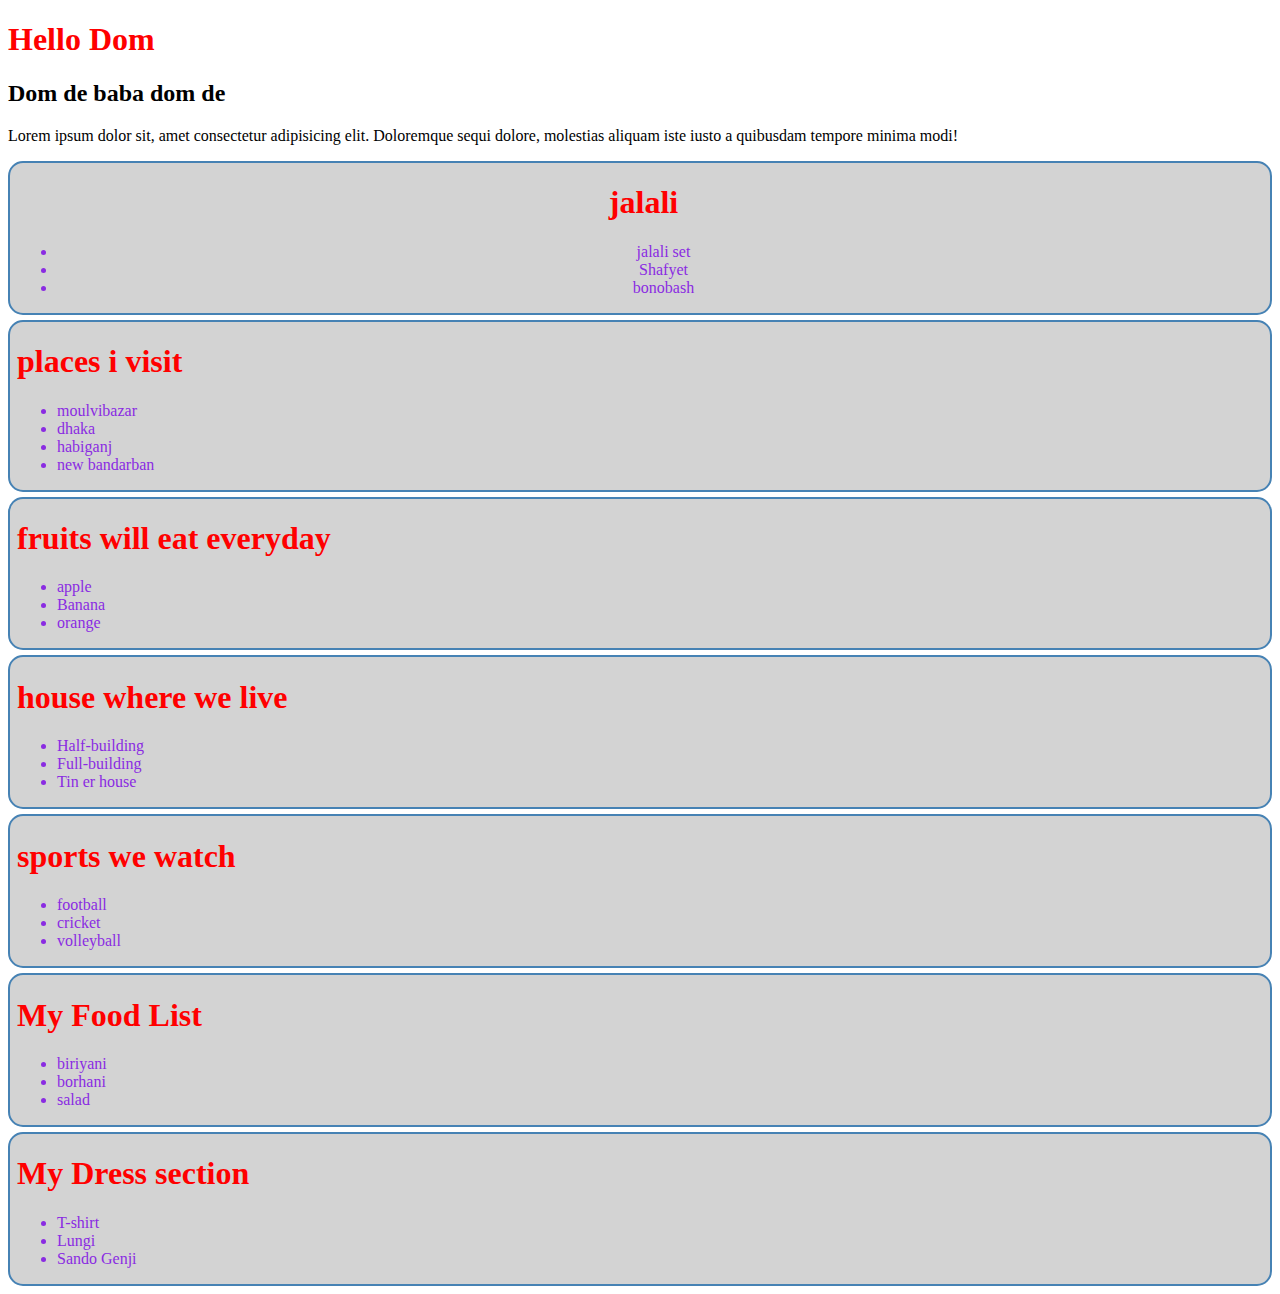
<file: index.html>
<!DOCTYPE html>
<html lang="en">

<head>
    <meta charset="UTF-8">
    <meta name="viewport" content="width=device-width, initial-scale=1.0">
    <title>Tour of DOM</title>
    <link rel="stylesheet" href="styles/style.css">
    <style>
        li {
            color: blueviolet
        }
    </style>
</head>

<body>
    <header>
        <h1>Hello Dom</h>
            <h2>Dom de baba dom de</h2>
            <p>Lorem ipsum dolor sit, amet consectetur adipisicing elit. Doloremque sequi dolore, molestias aliquam iste
                iusto a quibusdam tempore minima modi!</p>
    </header>
    <main id="main-container">
        <section id="jalali-container" class="large-text jalal shafayet">
            <h1>jalali</h1>
            <ul>
                <li>jalali set</li>
                <li>Shafyet</li>
                <li>bonobash</li>
            </ul>
        </section>
        <section>
            <h1 id="places-title">places i visit</h1>
            <ul id="places-list">
                <li>moulvibazar</li>
                <li>dhaka</li>
                <li>habiganj</li>
            </ul>
        </section>
        <section class="fruits-container">
            <h1 id="fruits-title" class="some-class random-class blue-bg">fruits will eat everyday</h1>
            <ul>
                <li>apple</li>
                <li>Banana</li>
                <li>orange</li>
            </ul>
        </section>
        <section class="housing-container">
            <h1 id="hosing-title" class="some-class random-class blue-bg">house where we live</h1>
            <ul>
                <li>Half-building</li>
                <li>Full-building</li>
                <li>Tin er house</li>
            </ul>
        </section>
        <section>
            <h1 id="sports" class="fav oneof best athletic">sports we watch</h1>
            <ul>
                <li class="fav-sports">football</li>
                <li class="fav-sports">cricket</li>
                <li class="fav-sports">volleyball</li>
            </ul>
        </section>

    </main>

    <script src="js/dom.js"></script>
    <script src="js/append.js"></script>
    <script src="js/styleInJs.js"></script>
    <script>

        // option-1

        const liCollection = document.getElementsByTagName('li')
        //    console.log(liCollection)
        for (const li of liCollection) {
            // console.log(li.innerText)
        }

        const allHeadings = document.getElementsByTagName('h1')
        for (const h1 of allHeadings) {
            // console.log(h1.innerText)
        }
        // option-2:

        const places = document.getElementById('places-title')
        // console.log(places)
        // console.log(places.innerText)

        // title changes
        const fruitsTitle = document.getElementById('fruits-title')
        // fruitsTitle.innerText='Fruits changed by JavaScript';

        // option-3:
        const favoriteSports = document.getElementsByClassName('fav-sports')
        // console.log(favoriteSports)
        for (const sport of favoriteSports) {
            // console.log(sport.innerText)
        }


        // option-4: 

        const sumOfLi = document.querySelector('.fruits-container li')
        // console.log(sumOfLi)

        // option-5:

        const someLi = document.querySelectorAll('.fruits-container li')
        // console.log(someLi)
        for (const li of someLi) {
            // console.log(li)
            // console.log(li.innerText)
        }

    </script>
</body>

</html>
</file>
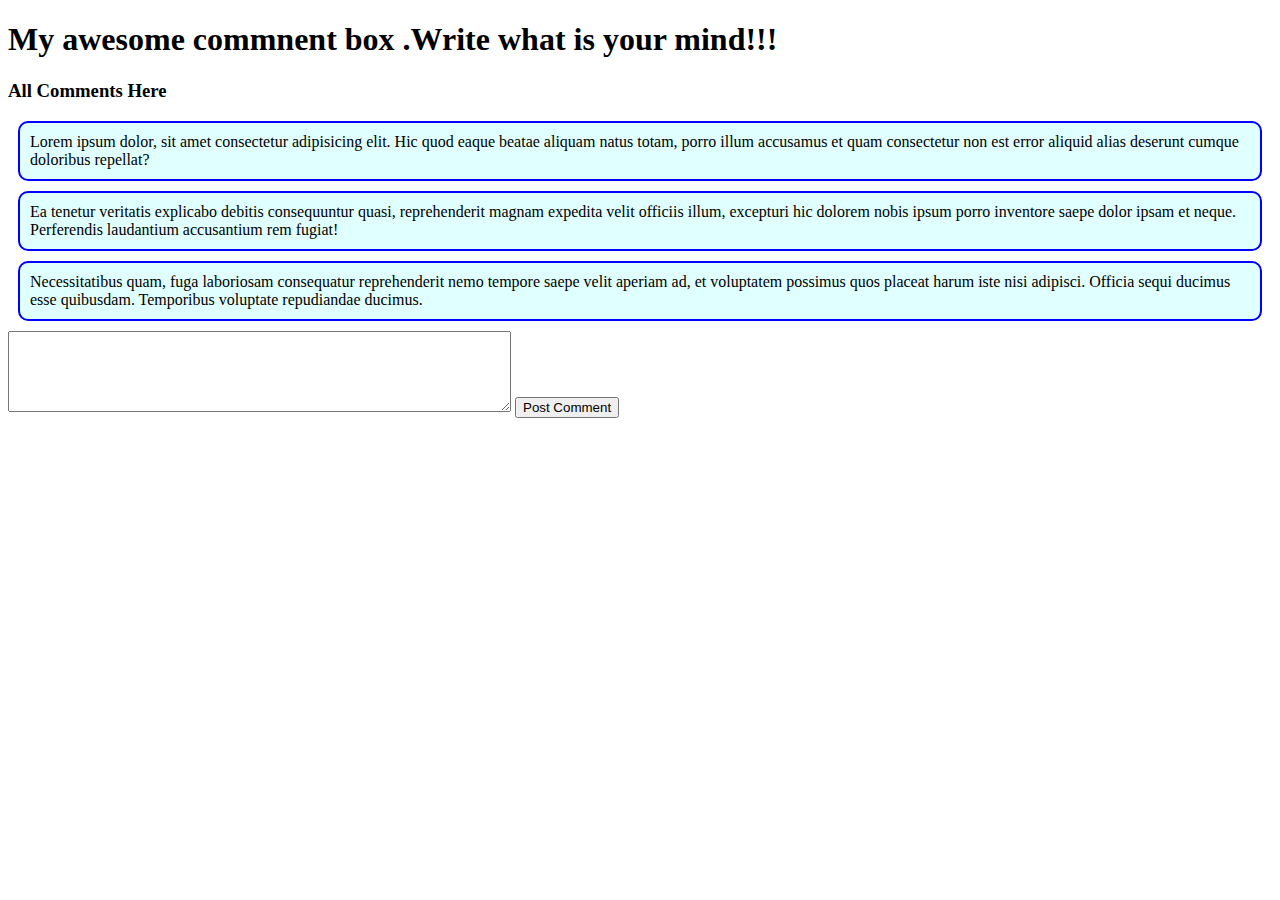
<file: comment-box.html>
<!DOCTYPE html>
<html lang="en">
<head>
    <meta charset="UTF-8">
    <meta name="viewport" content="width=device-width, initial-scale=1.0">
    <title>Comment BOX</title>
    <style>
        .comment{
            border: 2px solid blue;
            background-color: lightcyan;
            margin: 10px;
            padding: 10px;
            border-radius: 10px;
        }
    </style>
</head>
<body>
    <h1>My awesome commnent box .Write what is your mind!!!</h1>
    <section>
        <h3>All Comments Here</h3>
        <div id="comment-container">
            <p class="comment">Lorem ipsum dolor, sit amet consectetur adipisicing elit. Hic quod eaque beatae aliquam natus totam, porro illum accusamus et quam consectetur non est error aliquid alias deserunt cumque doloribus repellat?</p>
            <p class="comment">Ea tenetur veritatis explicabo debitis consequuntur quasi, reprehenderit magnam expedita velit officiis illum, excepturi hic dolorem nobis ipsum porro inventore saepe dolor ipsam et neque. Perferendis laudantium accusantium rem fugiat!</p>
            <p class="comment">Necessitatibus quam, fuga laboriosam consequatur reprehenderit nemo tempore saepe velit aperiam ad, et voluptatem possimus quos placeat harum iste nisi adipisci. Officia sequi ducimus esse quibusdam. Temporibus voluptate repudiandae ducimus.</p>



            <textarea name="" id="comment-text-box" cols="60" rows="5">
                
            </textarea>
            <button id="btn-post-comment">Post Comment</button>


        </div>
    </section>
    <script>
        // step-1: set an event handler to the button
        document.getElementById('btn-post-comment')
        .addEventListener('click',function(){
            // console.log('post btn clicked')

            // step-2: get the text written in the comment text here
            const commentTextBox= document.getElementById('comment-text-box')

            const newComment = commentTextBox.value;
            console.log(newComment);

            // // step-3: get the parent node where to publish comment
            const commentContainer= document.getElementById('comment-container')
            console.log(commentContainer)

            // step-4: create a comment paragraph and set the innerText
            const commentElement = document.createElement('p');
            commentElement.classList.add('comment')
            commentElement.innerText= newComment;

            // step-5:append the new paragraph tag to the parent Node
            commentContainer.appendChild(commentElement);

            // step-6: clean the text area
            commentTextBox.value=' ';

        })
    </script>
</body>
</html>
</file>
<file: styles/style.css>
h1{
    color: red;
}
.large-text{
    font-size: 2em;
}
.text-center{
    text-align: center;
}
</file>
